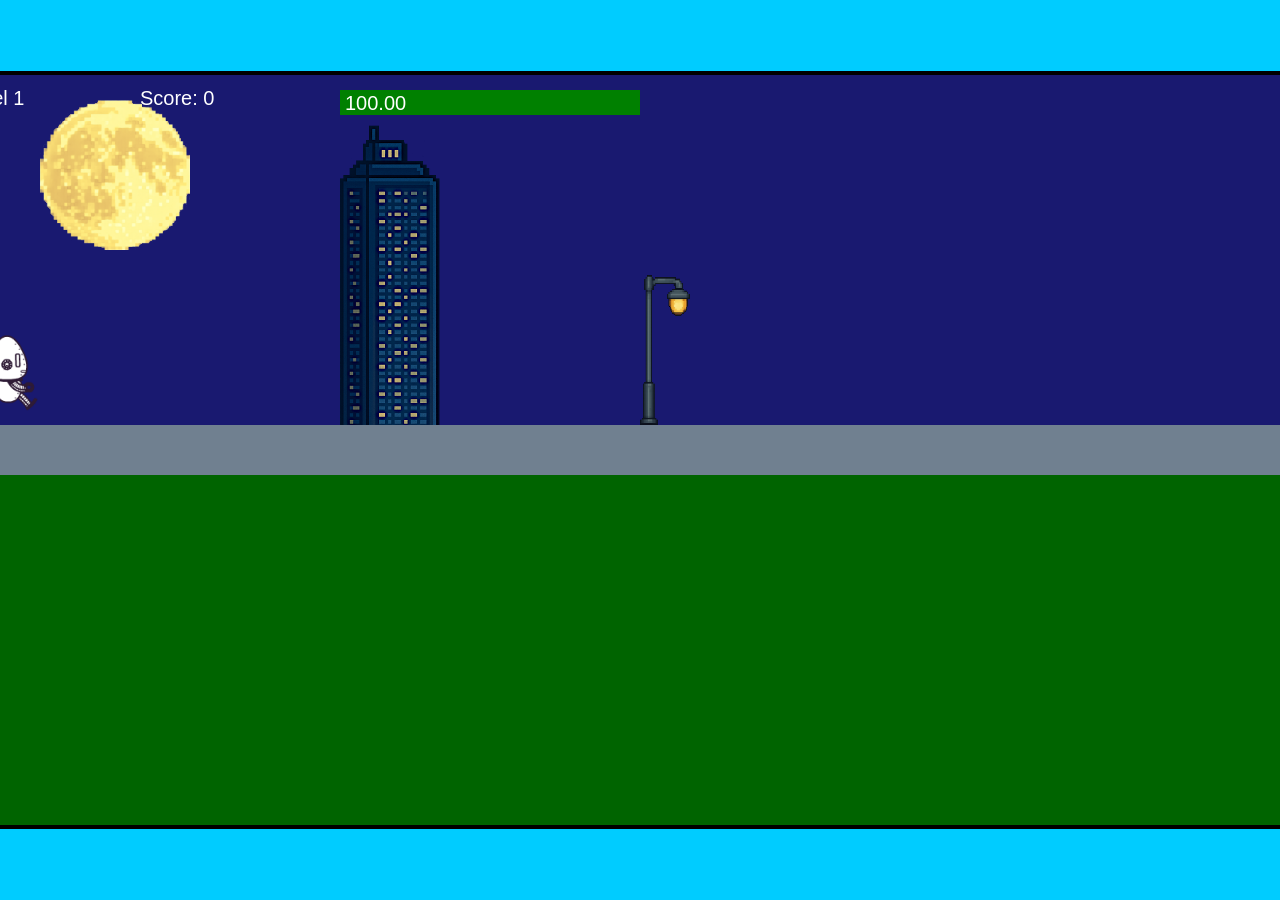
<file: fsd-projects/runtime/index.html>
<!DOCTYPE html>
<html lang="en">
  <head>
    <meta charset="UTF-8" />
    <meta name="viewport" content="width=device-width, initial-scale=1.0" />
    <title>Runtime Neo</title>
    <link rel="stylesheet" href="runtime.css" />
    <script src="https://code.jquery.com/jquery-3.1.0.js"></script>
    <script src="setup.js"></script>
    <script src="levels.js"></script>
    <script src="scenery.js"></script>
    <script src="student.js"></script>
    <script src="main.js"></script>
  </head>
  <body id="body">
    <canvas id="gameCanvas" width="1400" height="750"></canvas>
    <img id="player" src="images/halle.png" />
    <img id="projectile" src="images/projectile.png" />
    <img id="basicPlatform" src="images/interactable/basicPlatform.png" />
    <img id="spikes" src="images/interactable/spikes.png" />
    <img id="bug" src="images/interactable/bug.png" />
    <img id="healthUp" src="images/interactable/healthUp.png" />
    <img id="flag" src="images/interactable/flag.png" />
    <img id="moon" src="images/backgrounds/moon.png" />
    <img id="building" src="images/backgrounds/building.png" />
    <img id="lamp" src="images/backgrounds/lamp.png" />
  </body>
</html>
</file>
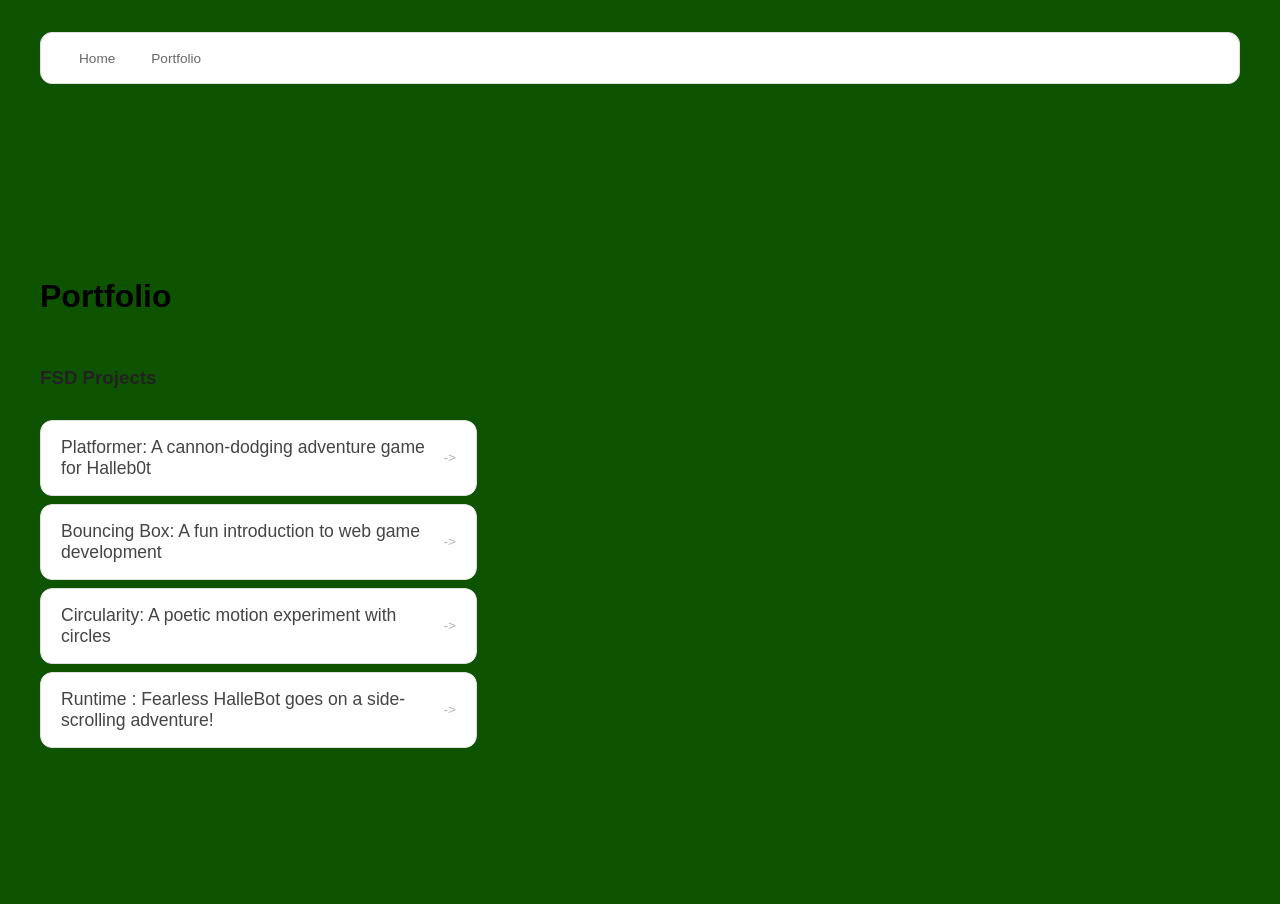
<file: portfolio.html>
<!DOCTYPE html>
<html>


<head>
  <title>Future Software Engineer</title>
  <link rel="stylesheet" href="style.css" />
</head>


<body>
  <!-- All content goes here -->
  <div id="all-contents">
    <nav>
      <title>My Awesome Website</title>
      <ul id="nav-ul">
        <li class="nav-li"><a href="index.html">Home</a></li>
        <li class="nav-li"><a href="portfolio.html">Portfolio</a></li>
      </ul>
    </nav>
    <main>
      <div class="content">
        <h1>Portfolio</h1>
        <h3>FSD Projects</h3>
        <ul id="portfolio">
          <li>
            <a href="fsd-projects/platformer/">Platformer: A cannon-dodging adventure game for Halleb0t</a>
          </li>
          <li>
            <a href="fsd-projects/bouncing-box/">Bouncing Box: A fun introduction to web game development</a>
          </li>
          <li>
            <a href="fsd-projects/circularity/">Circularity: A poetic motion experiment with circles</a>
          </li>
          <li>
            <a href="fsd-projects/runtime/">Runtime : Fearless HalleBot goes on a side-scrolling adventure!</a>
          </li>
        </ul>
        <!-- ASD Projects will go here -->
      </div>
    </main>
  </div>
</body>


</html>
</file>
<file: fsd-projects/runtime/runtime.css>
/* runtime.css */
/* Styles for Runtime Neo auto-runner game */

img {
  display: none;
}

#gameCanvas {
  position: absolute;
  border: 4px solid #000;
  top: 50%;
  left: 50%;
  transform: translate(-50%, -50%);
}

body {
  margin: 0;
  background-color: #00ccff;
  font-family: Arial, sans-serif;
  text-align: center;
  overflow: hidden;
}
</file>
<file: style.css>
* {
  box-sizing: border-box;
}


body {
  margin: 0;
  background: rgb(14, 84, 0);
  color: #222;
  font-family: "Helvetica Neue", Arial, sans-serif;
}


#all-contents {
  max-width: 1500px;
  min-height: 100vh;
  margin: 0 auto;
  padding: 32px 40px;
}


main {
  display: grid;
  grid-template-columns: minmax(220px, 1fr) minmax(420px, 1.6fr);
  align-items: center;
  min-height: calc(100vh - 160px);
  gap: clamp(32px, 5vw, 80px);
}


.sidebar {
  width: 100%;
}


.content {
  display: flex;
  flex-direction: column;
  align-items: flex-start;
  gap: 12px;
}


h2 {
  margin: 0;
  font-size: clamp(4rem, 10vw, 7rem);
  line-height: 0.9;
  font-weight: 900;
  letter-spacing: -0.04em;
  text-transform: uppercase;
  color: rgb(132, 125, 3);
}


.content > p {
  margin: 0;
  color: #ff0000;
  font-size: 0.9rem;
  text-transform: uppercase;
  letter-spacing: 0.15em;
  line-height: 1.4;
}


#interests h3 {
  color: #e94560;
}


#interests li {
  background: #ffe8ec;
  border-color: #e94560;
  color: #e94560;
}


#interests li:hover {
  background: #e94560;
  color: #fff;
}


.sidebar-img {
  width: 100%;
  max-width: 760px;
  aspect-ratio: 3 / 4;
  object-fit: cover;
  display: block;
  border-radius: 16px;
  filter: grayscale(100%);
  box-shadow: 0 8px 30px rgba(0, 0, 0, 0.12);
  transition:
    filter 0.4s ease,
    transform 0.4s ease,
    box-shadow 0.4s ease;
}


.sidebar-img:hover {
  filter: grayscale(0%);
  transform: translateY(-4px);
  box-shadow: 0 16px 40px rgba(0, 0, 0, 0.18);
}


nav {
  display: flex;
  justify-content: space-between;
  align-items: center;
  margin-bottom: 48px;
  padding: 16px 24px;
  background: #fff;
  border: 1px solid #e0e0e0;
  border-radius: 12px;
}


nav h1 {
  margin: 0;
  font-size: 0.8rem;
  font-weight: 700;
  text-transform: uppercase;
  letter-spacing: 0.2em;
  color: #000;
}


#nav-ul {
  list-style: none;
  display: flex;
  gap: 8px;
  margin: 0;
  padding: 0;
}


.nav-li a {
  color: #666;
  text-decoration: none;
  font-size: 0.85rem;
  font-weight: 500;
  padding: 6px 14px;
  border-radius: 8px;
  transition:
    background 0.25s ease,
    color 0.25s ease;
}


.nav-li a:hover {
  background: #000;
  color: #fff;
}
/* Portfolio styles */
.content h1 {
  color: black;
}

#portfolio {
  list-style: none;
  margin: 0;
  padding: 0;
  width: 100%;
  display: flex;
  flex-direction: column;
  gap: 8px;
}

#portfolio li {
  border-radius: 12px;
  overflow: hidden;
}

#portfolio a {
  display: flex;
  justify-content: space-between;
  align-items: center;
  text-decoration: none;
  color: #444;
  padding: 16px 20px;
  font-size: 1.1rem;
  font-weight: 500;
  background: #fff;
  border: 1px solid #e0e0e0;
  border-radius: 12px;
  transition: background 0.25s ease, color 0.25s ease, transform 0.25s ease;
}

#portfolio a:hover {
  background: #000;
  color: #fff;
  transform: translateX(4px);
}

#portfolio a::after {
  content: "->";
  font-size: 0.85rem;
  opacity: 0.4;
  transition: opacity 0.25s ease;
  white-space: nowrap;
}

#portfolio a:hover::after {
  opacity: 1;
}
</file>
